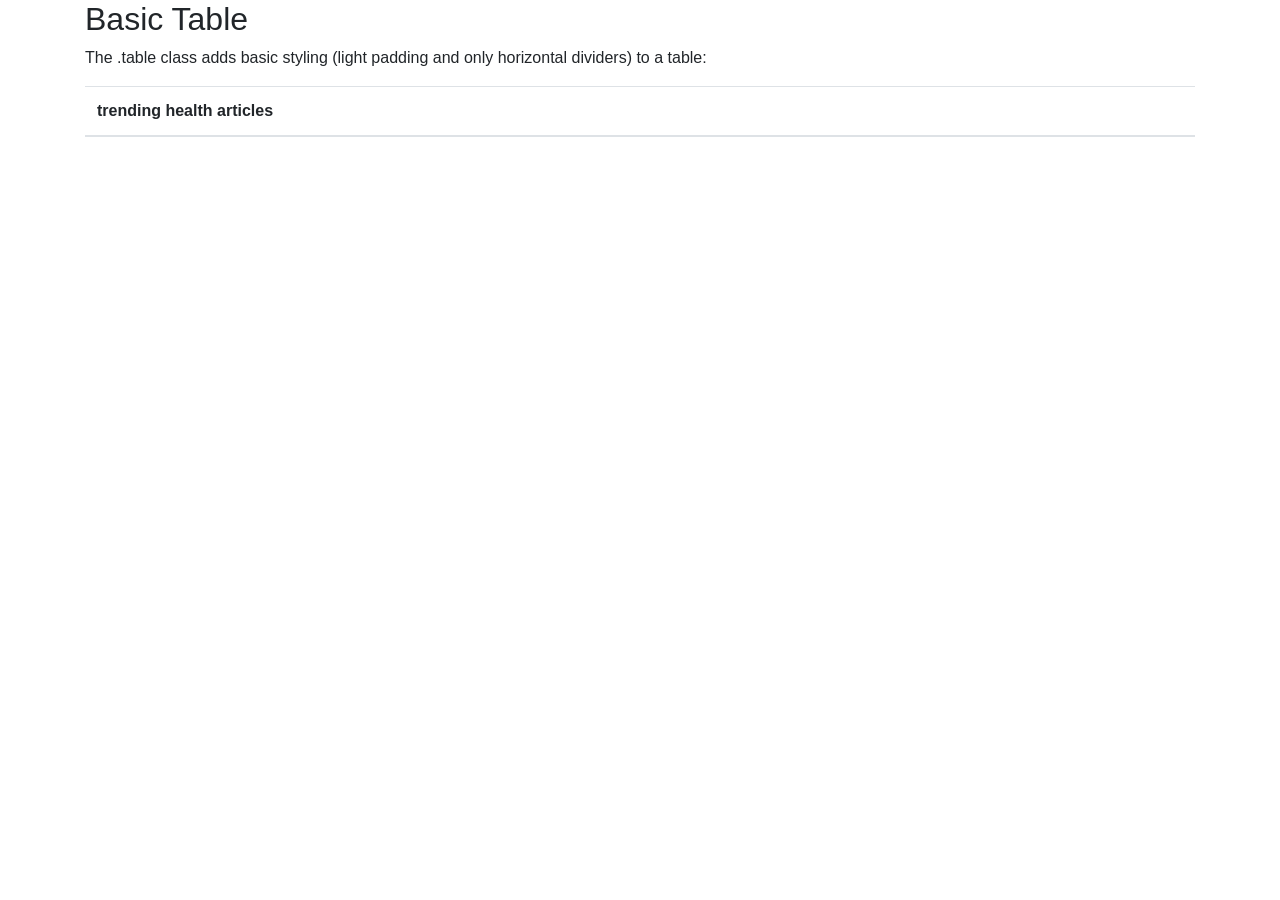
<file: SupplementMeWorking_File.html>
<!DOCTYPE html>
<html lang="en">

<head>
  <meta charset="utf-8">
  <title>TrendingNews</title>
  <link rel="stylesheet" href="https://cdnjs.cloudflare.com/ajax/libs/twitter-bootstrap/4.0.0/css/bootstrap.min.css" />
</head>

<body>
  <div class="container">
    <h2>Basic Table</h2>
    <p>The .table class adds basic styling (light padding and only horizontal dividers) to a table:</p>
    <table class="table">
      <thead>
        <tr>
          <th scope="col">trending health articles</th>
          <!-- <th scope="col">Year</th>
          <th scope="col">Search</th> -->
        </tr>
      </thead>
      <tbody>
        <!-- Insert artcicle rows here -->
      </tbody>
    </table>
  </div>
  <script src="https://cdnjs.cloudflare.com/ajax/libs/jquery/3.2.1/jquery.min.js"></script>

  <script>src="assets/javascript/jsonProcessor.js"</script>

  <script type="text/javascript">
    // The below code fills in the first row of the table
    var trending_news = "Health News Articles";
    var queryURL ="https://api.nutritionix.com/v1_1/search/supplement?results=0%3A20&cal_min=0&cal_max=50000&fields=item_name%2Cbrand_name%2Citem_id%2Cbrand_id&appId=ae6176c4&appKey=b5598709f4e2219dfbdb4d56c66bea69"
    //var appId = "ae6176c4";
    //var apiKey = "b5598709f4e2219dfbdb4d56c66bea69"
    $.ajax({
      url: queryURL,
      method: "GET"
    }).then(function(response) {
        console.log(response)
      // Get reference to existing tbody element, create a new table row element
      var tBody = $("tbody");
      var tRow = $("<tr>");

      // Methods run on jQuery selectors return the selector they we run on
      // This is why we can create and save a reference to a td in the same statement we update its text
      var brand_name = $("<td>").text(response.Brand_Name);
      var item_name = $("<td>").text(response.Item_Name);
      var brand_id = $("<td>").text(response.Brand_ID);
      var item_id = $("<td>").text(response.Item.ID);
     
      // Append the newly created table data to the table row
      tRow.append(brand_nameTd,item_nameTd,brand_idTd,item_idTd);
      // Append the table row to the table body
      tBody.append(tRow);
    });// This .on("click") function will trigger the AJAX Call
      $("#find-nutrtioninformation").on("click", function(event) {

        // event.preventDefault() can be used to prevent an event's default behavior.
        // Here, it prevents the submit button from trying to submit a form when clicked
        event.preventDefault();

        // Here we grab the text from the input box
        var product_supplement = $("#supplement-input").val();

       

        // Write code between the dashes below to hit the queryURL with $ajax, then take the response data
        // and display it in the div with an id of movie-view

        // ------YOUR CODE GOES IN THESE DASHES. DO NOT MANUALLY EDIT THE HTML ABOVE.

        $.ajax({
          url: queryURL,
          method: "GET"
        }).then(function(response) {
          $("#supplement-view").text(JSON.stringify(response));
        });

        // -----------------------------------------------------------------------

      });

   </script>

 </body>

 </html>
</file>
